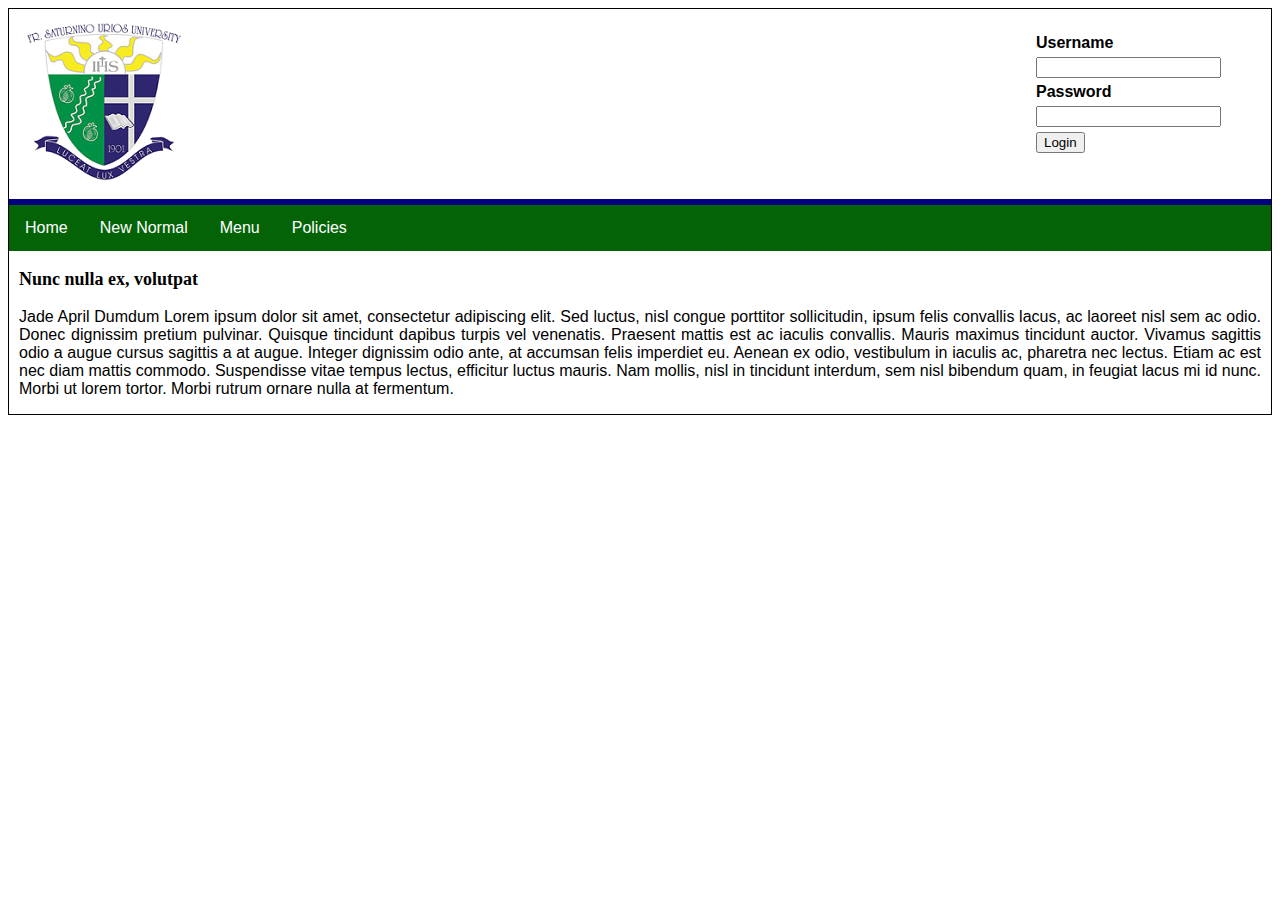
<file: index.html>
<!DOCTYPE html>
<html lang="en">
<head>
    <meta charset="UTF-8">
    <meta http-equiv="X-UA-Compatible" content="IE=edge">
    <meta name="viewport" content="width=device-width, initial-scale=1.0">
    <title>Document</title>
    <link rel="stylesheet" href="main.css">
</head>
<body>
    <div class="container">
        <div class="header">
            <img src="fsuu.png" alt="university_logo">
            <div class="form-container">
                    <form action="" method="post" >    
                            
                            <label for="uname"><b>Username</b></label>
                            <input type="text" name="uname">
                        
                            <label for="psw"><b>Password</b></label>
                            <input type="password"  name="psw">                        
                            
                            <button type="submit">Login</button>                                                                                    
                    </form>    
            </div>            
        </div>

        <div class="headerlinestrip"></div>

        <div class="nav-bar">
            <ul class="nbar">
                <li><a href="index.html">Home</a></li>
                <li><a href="newnormal.html">New Normal</a></li>
                <li><a href="menu.html">Menu</a></li>
                <li><a href="policies.html">Policies </a></li>
            </ul>                                
        </div>

        <div class="body-container">
       
            <p class="bc-head-title">Nunc nulla ex, volutpat</p>

            <p> Jade April Dumdum Lorem ipsum dolor sit amet, consectetur adipiscing elit. Sed luctus, nisl congue porttitor sollicitudin, ipsum felis convallis lacus, ac laoreet nisl sem ac odio. Donec dignissim pretium pulvinar. Quisque tincidunt dapibus turpis vel venenatis. Praesent mattis est ac iaculis convallis. Mauris maximus tincidunt auctor. Vivamus sagittis odio a augue cursus sagittis a at augue. Integer dignissim odio ante, at accumsan felis imperdiet eu. Aenean ex odio, vestibulum in iaculis ac, pharetra nec lectus. Etiam ac est nec diam mattis commodo. Suspendisse vitae tempus lectus, efficitur luctus mauris. Nam mollis, nisl in tincidunt interdum, sem nisl bibendum quam, in feugiat lacus mi id nunc. Morbi ut lorem tortor. Morbi rutrum ornare nulla at fermentum.</p>
       
        </div>
       
    </div>

</body>

</html>
</file>
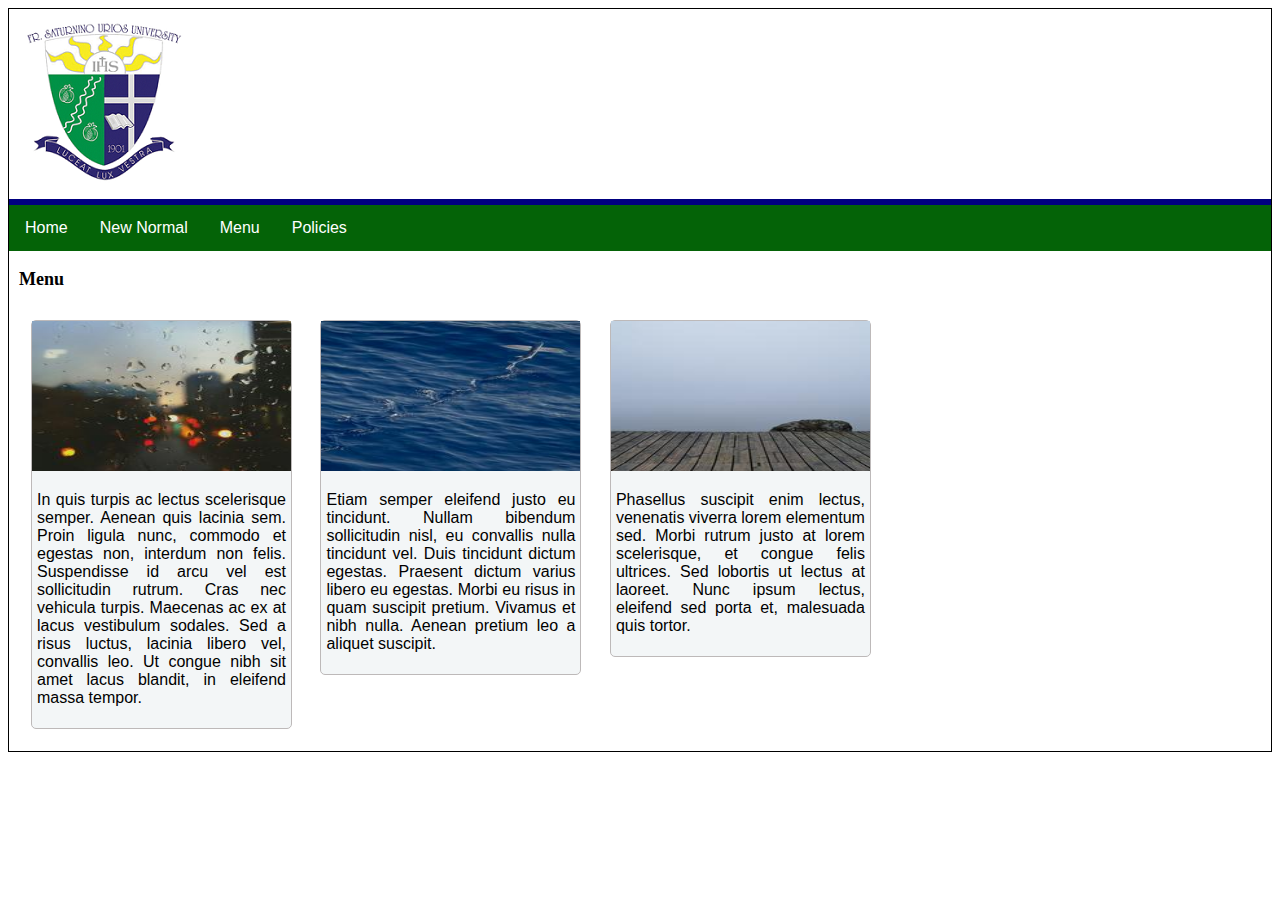
<file: menu.html>
<!DOCTYPE html>
<html lang="en">
<head>
    <meta charset="UTF-8">
    <meta http-equiv="X-UA-Compatible" content="IE=edge">
    <meta name="viewport" content="width=device-width, initial-scale=1.0">
    <title>Document</title>
    <link rel="stylesheet" href="main.css">
</head>
<body>
    <div class="container">
        <div class="header"><img src="fsuu.png" alt="university_logo"></div>
        <div class="headerlinestrip"></div>

        <div class="nav-bar">
            <ul class="nbar">
                <li><a href="index.html">Home</a></li>
                <li><a href="newnormal.html">New Normal</a></li>
                <li><a href="menu.html">Menu</a></li>
                <li><a href="policies.html">Policies </a></li>
            </ul>                                
        </div>

        <div class="body-container">

            <p class="bc-head-title">Menu</p>

            <div class="card">
                <img src="Picsum1.jpg" alt="banner" />
                <p>In quis turpis ac lectus scelerisque semper. Aenean quis lacinia sem. Proin ligula nunc, commodo et egestas non, interdum non felis. Suspendisse id arcu vel est sollicitudin rutrum. Cras nec vehicula turpis. Maecenas ac ex at lacus vestibulum sodales. Sed a risus luctus, lacinia libero vel, convallis leo. Ut congue nibh sit amet lacus blandit, in eleifend massa tempor.</p>
            </div>
            
            <div class="card">
                <img src="Picsum2.jpg" alt="banner" />
                <p>Etiam semper eleifend justo eu tincidunt. Nullam bibendum sollicitudin nisl, eu convallis nulla tincidunt vel. Duis tincidunt dictum egestas. Praesent dictum varius libero eu egestas. Morbi eu risus in quam suscipit pretium. Vivamus et nibh nulla. Aenean pretium leo a aliquet suscipit.</p>
            </div>

            <div class="card">
                <img src="Picsum3.jpg" alt="banner" />
                <p>Phasellus suscipit enim lectus, venenatis viverra lorem elementum sed. Morbi rutrum justo at lorem scelerisque, et congue felis ultrices. Sed lobortis ut lectus at laoreet. Nunc ipsum lectus, eleifend sed porta et, malesuada quis tortor. </p>
            
           
        </div>
</body>
</html>
</file>
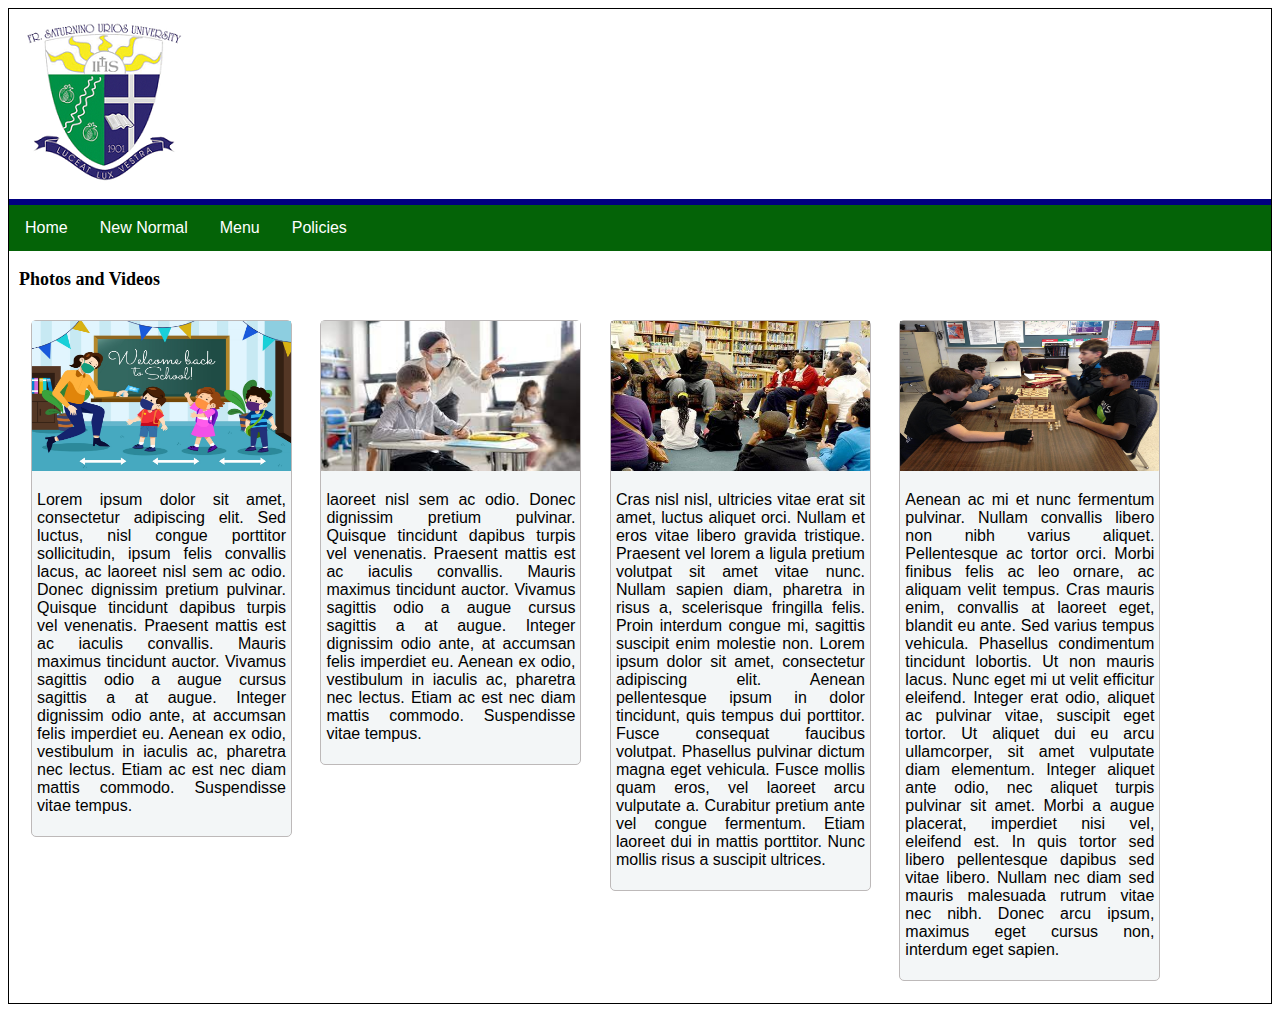
<file: newnormal.html>
<!DOCTYPE html>
<html lang="en">
<head>
    <meta charset="UTF-8">
    <meta http-equiv="X-UA-Compatible" content="IE=edge">
    <meta name="viewport" content="width=device-width, initial-scale=1.0">
    <title>Document</title>
    <link rel="stylesheet" href="main.css">
</head>
<body>
    <div class="container">
        <div class="header"><img src="fsuu.png" alt="university_logo"></div>
        <div class="headerlinestrip"></div>

        <div class="nav-bar">
            <ul class="nbar">
                <li><a href="index.html">Home</a></li>
                <li><a href="newnormal.html">New Normal</a></li>
                <li><a href="menu.html">Menu</a></li>
                <li><a href="policies.html">Policies </a></li>
            </ul>                                
        </div>

        <div class="body-container">

            <p class="bc-head-title">Photos and Videos</p>

            <div class="card">
                <img src="newnormal1.jpg" alt="banner" />
                <p>Lorem ipsum dolor sit amet, consectetur adipiscing elit. Sed luctus, nisl congue porttitor sollicitudin, ipsum felis convallis lacus, ac laoreet nisl sem ac odio. Donec dignissim pretium pulvinar. Quisque tincidunt dapibus turpis vel venenatis. Praesent mattis est ac iaculis convallis. Mauris maximus tincidunt auctor. Vivamus sagittis odio a augue cursus sagittis a at augue. Integer dignissim odio ante, at accumsan felis imperdiet eu. Aenean ex odio, vestibulum in iaculis ac, pharetra nec lectus. Etiam ac est nec diam mattis commodo. Suspendisse vitae tempus.</p>
            </div>
            
            <div class="card">
                <img src="newnormal2.jpg" alt="banner" />
                <p>laoreet nisl sem ac odio. Donec dignissim pretium pulvinar. Quisque tincidunt dapibus turpis vel venenatis. Praesent mattis est ac iaculis convallis. Mauris maximus tincidunt auctor. Vivamus sagittis odio a augue cursus sagittis a at augue. Integer dignissim odio ante, at accumsan felis imperdiet eu. Aenean ex odio, vestibulum in iaculis ac, pharetra nec lectus. Etiam ac est nec diam mattis commodo. Suspendisse vitae tempus.</p>
            </div>

            <div class="card">
                <img src="newnormal3.jpg" alt="banner" />
                <p>Cras nisl nisl, ultricies vitae erat sit amet, luctus aliquet orci. Nullam et eros vitae libero gravida tristique. Praesent vel lorem a ligula pretium volutpat sit amet vitae nunc. Nullam sapien diam, pharetra in risus a, scelerisque fringilla felis. Proin interdum congue mi, sagittis suscipit enim molestie non. Lorem ipsum dolor sit amet, consectetur adipiscing elit. Aenean pellentesque ipsum in dolor tincidunt, quis tempus dui porttitor. Fusce consequat faucibus volutpat. Phasellus pulvinar dictum magna eget vehicula. Fusce mollis quam eros, vel laoreet arcu vulputate a. Curabitur pretium ante vel congue fermentum. Etiam laoreet dui in mattis porttitor. Nunc mollis risus a suscipit ultrices.</p>
            </div>

            <div class="card">
                <img src="newnormal4.jpg" alt="banner" />
                <p>Aenean ac mi et nunc fermentum pulvinar. Nullam convallis libero non nibh varius aliquet. Pellentesque ac tortor orci. Morbi finibus felis ac leo ornare, ac aliquam velit tempus. Cras mauris enim, convallis at laoreet eget, blandit eu ante. Sed varius tempus vehicula. Phasellus condimentum tincidunt lobortis. Ut non mauris lacus. Nunc eget mi ut velit efficitur eleifend. Integer erat odio, aliquet ac pulvinar vitae, suscipit eget tortor. Ut aliquet dui eu arcu ullamcorper, sit amet vulputate diam elementum. Integer aliquet ante odio, nec aliquet turpis pulvinar sit amet. Morbi a augue placerat, imperdiet nisi vel, eleifend est. In quis tortor sed libero pellentesque dapibus sed vitae libero. Nullam nec diam sed mauris malesuada rutrum vitae nec nibh. Donec arcu ipsum, maximus eget cursus non, interdum eget sapien.</p>
       
    </div>


</body>

</html>
</file>
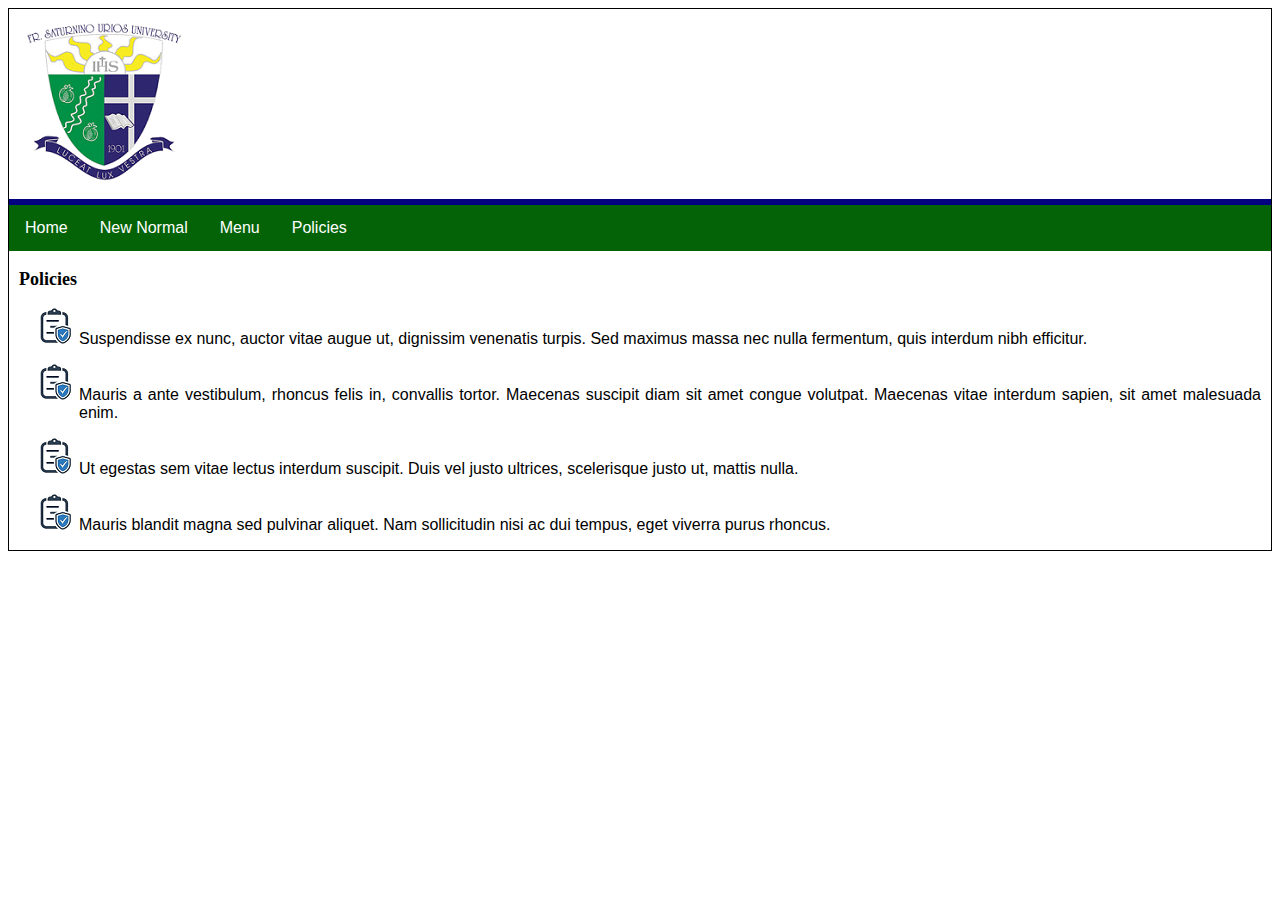
<file: policies.html>
<!DOCTYPE html>
<html lang="en">
<head>
    <meta charset="UTF-8">
    <meta http-equiv="X-UA-Compatible" content="IE=edge">
    <meta name="viewport" content="width=device-width, initial-scale=1.0">
    <title>Document</title>
    <link rel="stylesheet" href="main.css">
</head>
<body>
    <div class="container">
        <div class="header"><img src="fsuu.png" alt="university_logo"></div>
        <div class="headerlinestrip"></div>

        <div class="nav-bar">
            <ul class="nbar">
                <li><a href="index.html">Home</a></li>
                <li><a href="newnormal.html">New Normal</a></li>
                <li><a href="menu.html">Menu</a></li>
                <li><a href="policies.html">Policies </a></li>
            </ul>                                
        </div>

        <div class="body-container">

            <p class="bc-head-title">Policies</p>

            <ul class="bc-policy-logo">
                <li><p>Suspendisse ex nunc, auctor vitae augue ut, dignissim venenatis turpis. Sed maximus massa nec nulla fermentum, quis interdum nibh efficitur. </p></li>
                <li><p>Mauris a ante vestibulum, rhoncus felis in, convallis tortor. Maecenas suscipit diam sit amet congue volutpat. Maecenas vitae interdum sapien, sit amet malesuada enim. </p></li>
                <li><p>Ut egestas sem vitae lectus interdum suscipit. Duis vel justo ultrices, scelerisque justo ut, mattis nulla.</p>
                <li><p>Mauris blandit magna sed pulvinar aliquet. Nam sollicitudin nisi ac dui tempus, eget viverra purus rhoncus.</p>
            </ul>
                        
        </div>
       
    </div>
</body>
</html>
</file>
<file: main.css>
body {
    font-family: Arial, sans-serif;
  }

.container {
    border: 1px solid black;
}


.header {
    margin: 0px;
    padding: 0px;
}

.headerlinestrip {
    background-color: #000080;
    min-height: 6px;
}

.nav-bar .nbar {    
    list-style-type: none;
    margin: 0;
    padding: 0;
    overflow: hidden;
    background-color:#046307;      
}

.nav-bar .nbar li {
        float: left;      
}


.nav-bar .nbar li a {
    display: block;
    color: white;
    text-align: center;
    padding: 14px 16px;
    text-decoration: none;
}


.nav-bar .nbar li a:hover {
    background-color:#000080;
    ;
  }


.body-container {
      margin-left:10px;
      margin-right:10px;
      margin-bottom:10px;
  }


.body-container .bc-head-title {
    font-family: Verdana;
    font-weight: bold;
    font-size: large;
}

.body-container p {
    text-align: justify;
}

ul.bc-policy-logo {
    list-style-image:url("policy.jpg");
    margin-left:20px;
}
  

.form-container {
    float: right;    
    margin-top:20px;
    margin-right: 50px;
}

.form-container form > input , label , button  {
    display: block !important;
    margin-top:5px;
    
}


.card {
    width:259px;
    background-color: #F3F6F7;
    border: 1px solid #bdb9b9;
    display: inline-block;
    vertical-align:top;   
    border-radius: 5px;     
    margin: 12px;
  }
.card p {
    padding-left:5px;
    padding-right:5px;
    padding-bottom: 5px;
  }

.card img {
    width: 100%;
    height: 150px;    
}
</file>
